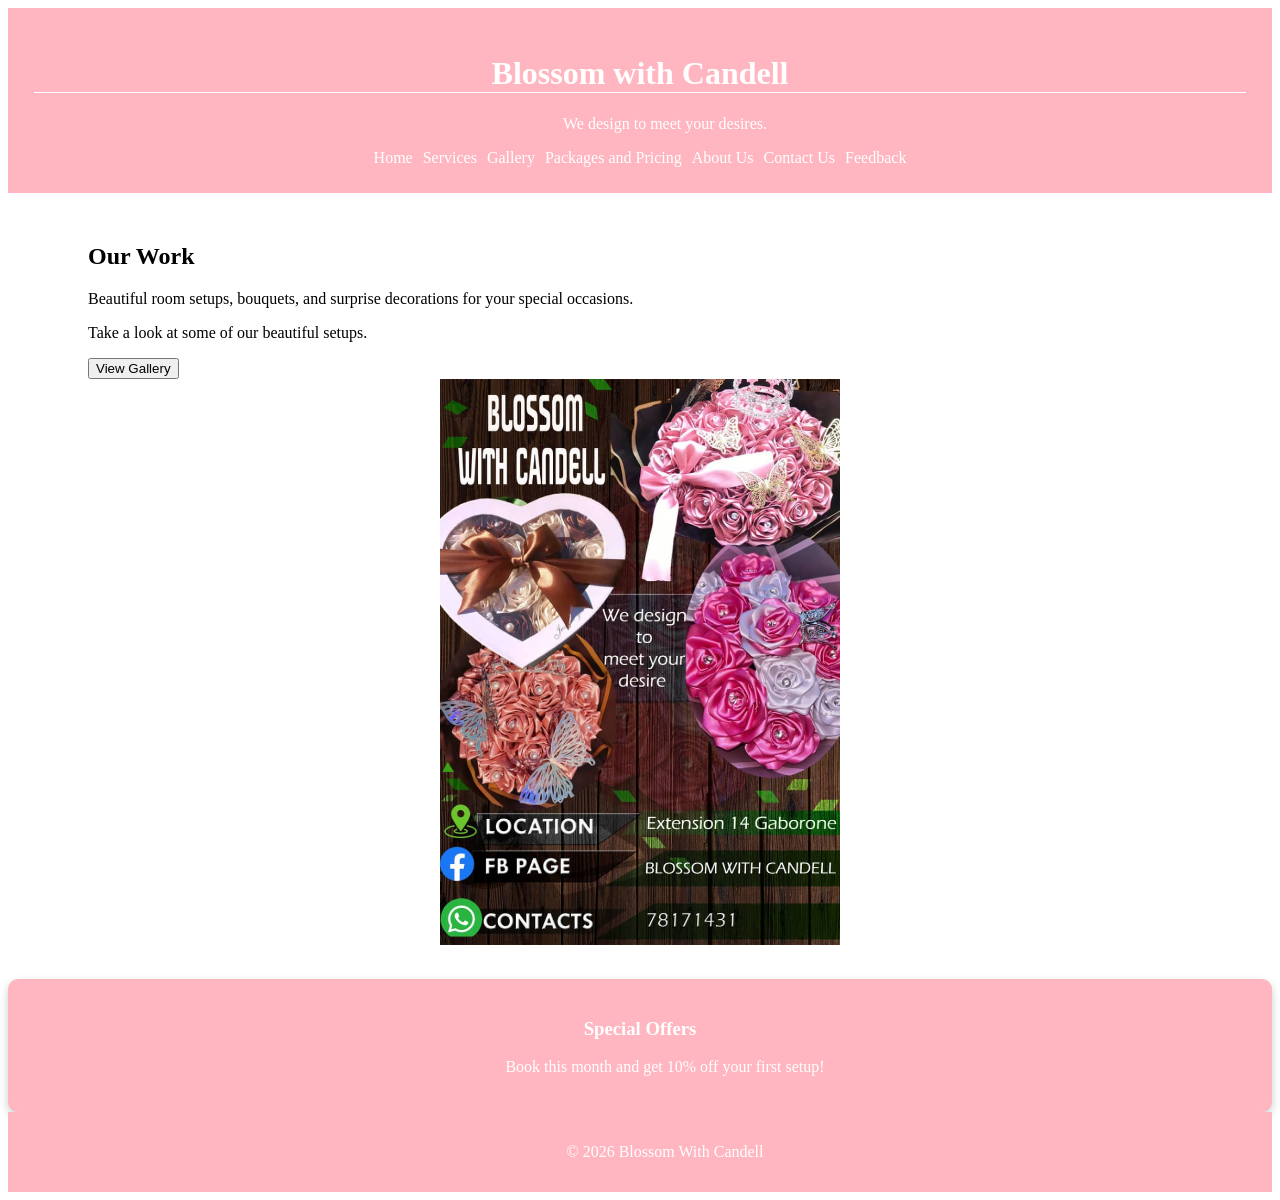
<file: index.html>
<!DOCTYPE html>
<html lang="en">

    <head>
        <title>Blossom With Candell</title>
        <meta charset="UTF-8">
        <link rel="stylesheet" href="style.css">
    
        <style>
            .body {font-family: Arial, Helvetica, sans-serif;}
            h1 {border-bottom: solid 1px;}
            p {margin-left: 30px;}
        
            .section{font-family: Arial, Helvetica, sans-serif;}
                    h2{margin-left: 50px;}
                    p{margin-left: 50px;}
                    button{margin-left: 50px;}
        </style>
    </head>

    <body>
        <header>
        <h1>Blossom with Candell</h1>
        <p>We design to meet your desires.</p>

         <nav>
            <ul>
            <li><a href="index.html">Home</a></li>
            <li><a href="service.html">Services</a></li>
            <li><a href="gallery.html">Gallery</a></li>
            <li><a href="packages.html">Packages and Pricing</a></li>
            <li><a href="about.html">About Us</a></li>
            <li><a href="contact.html">Contact Us</a></li>
            <li><a href="feedback.html">Feedback</a></li>
            </ul>
        </nav>

        </header>
        
        <main>
    
        <section class="home-content">

        <div class="text-content">
            <h2>Our Work</h2>
            <p>Beautiful room setups, bouquets, and surprise decorations for your special occasions.</p>
            <p>Take a look at some of our beautiful setups.</p>
            <a href="gallery.html">
            <button>View Gallery</button>
            </a>
            
            <div class="image-content">
                <center><img src="Catalogue.jpg" alt="Blossom With Candell Catalogue"></center>
            </div>
        </section>
</main>
    <aside class="ad-box">
        <h3>Special Offers</h3>
        <p>Book this month and get 10% off  your first setup!</p>

    </aside>

        </main>
    </body>

    <footer>
        <p>&copy; 2026 Blossom With Candell</p>
    </footer>
</html>
</file>
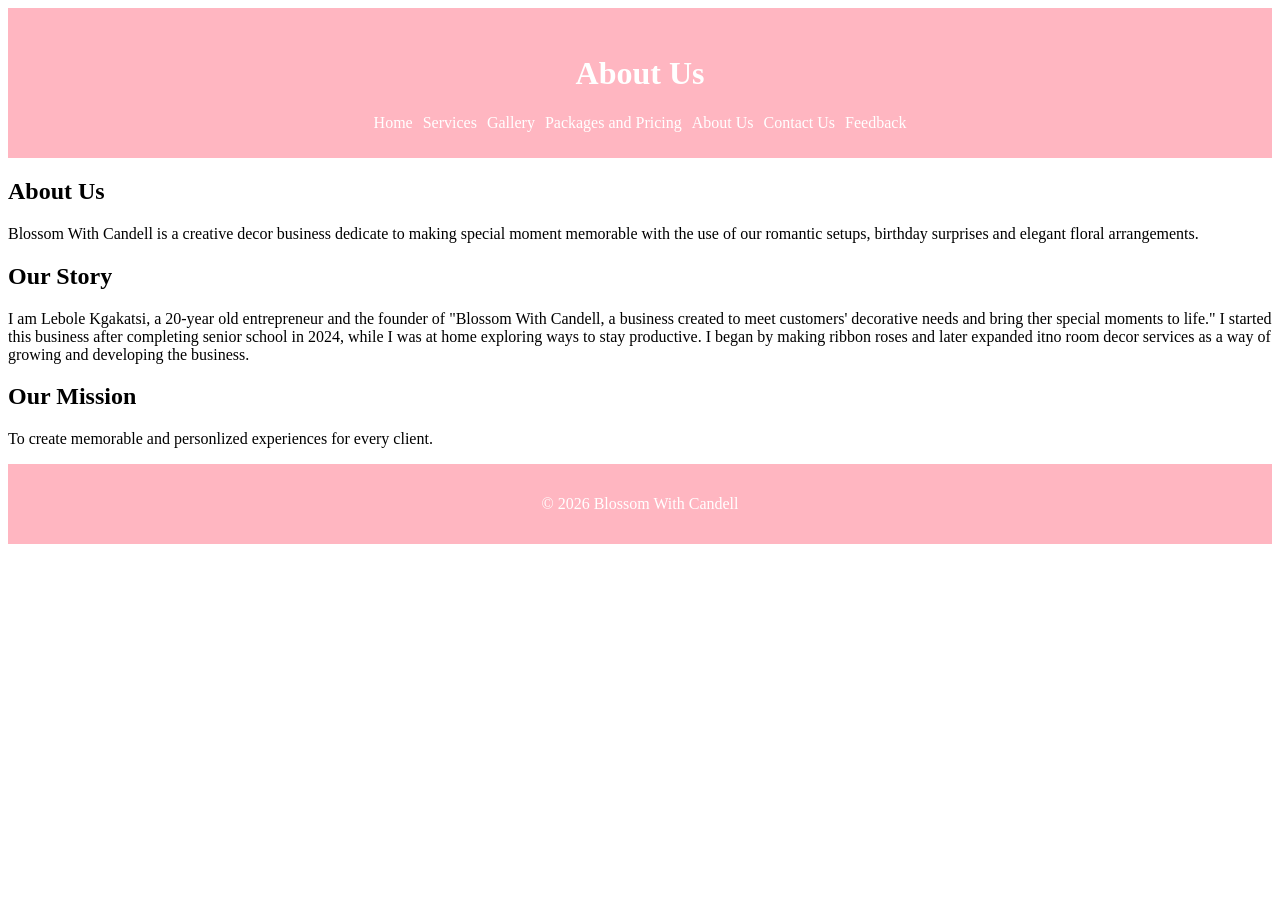
<file: about.html>
<!DOCTYPE html>
<html lang="en">

    <head>
        <title>About Us</title>
        <meta charset="UTF-8">
        <link rel="stylesheet" href="style.css">

    </head>

    <body>
        <header>
            <h1>About Us</h1>

             <nav>
            <ul>
            <li><a href="index.html">Home</a></li>
            <li><a href="service.html">Services</a></li>
            <li><a href="gallery.html">Gallery</a></li>
            <li><a href="packages.html">Packages and Pricing</a></li>
            <li><a href="about.html">About Us</a></li>
            <li><a href="contact.html">Contact Us</a></li>
            <li><a href="feedback.html">Feedback</a></li>
            </ul>
        </nav>

        </header>

        <main>

            <section>
                <h1>About Us</h1>

                <p>Blossom With Candell is a creative decor business dedicate to making special moment memorable with the use of our romantic setups,
                    birthday surprises and elegant floral arrangements.
                </p>

                <h2>Our Story</h2>

                <p2>I am Lebole Kgakatsi, a 20-year old entrepreneur and the founder of "Blossom With Candell, a business created to meet customers' decorative needs and bring ther special moments to life."
                    I started this business after completing senior school in 2024, while I was at home exploring ways to stay productive. I began by making ribbon roses and later expanded itno room decor services as a way of growing and developing the business.
                </p2>

                <h2>Our Mission</h2>

                <p>
                    To create memorable and personlized experiences for every client.
                </p>
            </section>

            
    <footer>
        <p>&copy; 2026 Blossom With Candell</p>
    </footer>

        </main>

    </body>
</html>
</file>
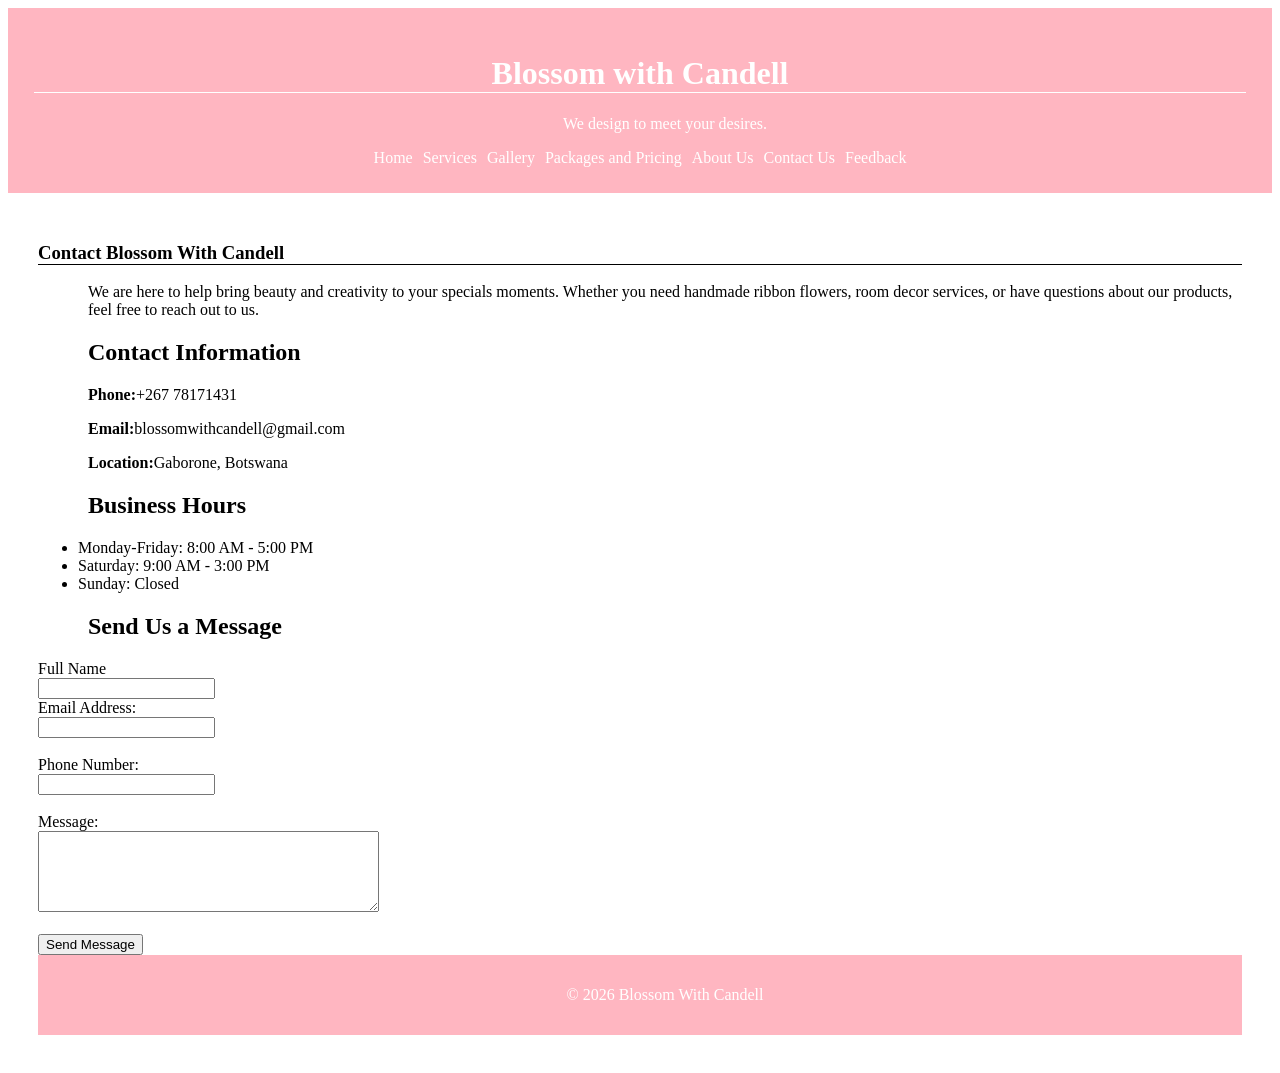
<file: contact.html>
<!DOCTYPE html>
<html lang="en">

    <head>
        <title>Blossom With Candell</title>
        <meta charset="UTF-8">
        <link rel="stylesheet" href="style.css">
     
     <style>
            .body {font-family: Arial, Helvetica, sans-serif;}
            h1 {border-bottom: solid 1px;}
            p {margin-left: 30px;}
        
            .section{font-family: Arial, Helvetica, sans-serif;}
                    h2{margin-left: 50px;}
                    p{margin-left: 50px;}
                    button{margin-left: 50px;}
        </style>
    </head>

     <body>
        <header>
        <h1>Blossom with Candell</h1>
        <p>We design to meet your desires.</p>

         <nav>
            <ul>
            <li><a href="index.html">Home</a></li>
            <li><a href="service.html">Services</a></li>
            <li><a href="gallery.html">Gallery</a></li>
            <li><a href="packages.html">Packages and Pricing</a></li>
            <li><a href="about.html">About Us</a></li>
            <li><a href="contact.html">Contact Us</a></li>
            <li><a href="feedback.html">Feedback</a></li>
            </ul>
        </nav>

        </header>
        
        <main>
    
        <section class="home-content">

         <main>

            <section>
                <h1>Contact Blossom With Candell</h1>

                <p>
                    We are here to help bring beauty and creativity to your specials moments. 
                    Whether you need handmade ribbon flowers, room decor services, or have
                    questions about our products, feel free to reach out to us.
                </p>

                <h2>Contact Information</h2>

                <p><strong>Phone:</strong>+267 78171431</p>
                <p><strong>Email:</strong>blossomwithcandell@gmail.com</p>
                <p><strong>Location:</strong>Gaborone, Botswana</p>
                
                <h2>Business Hours</h2>

                <ul>
                    <li>Monday-Friday: 8:00 AM - 5:00 PM</li>
                    <li>Saturday: 9:00 AM - 3:00 PM</li>
                    <li>Sunday: Closed</li>
                </ul>

                <h2>Send Us a Message</h2>

                <form>
                    <label for="name">Full Name</label><br>
                    <input type="text" id="name" name="name" required><br>

                            <label for="email">Email Address:</label><br>
        <input type="email" id="email" name="email" required><br><br>

        <label for="phone">Phone Number:</label><br>
        <input type="tel" id="phone" name="phone"><br><br>

        <label for="message">Message:</label><br>
        <textarea id="message" name="message" rows="5" cols="40" required></textarea><br><br>

        <input type="submit" value="Send Message">
                </form>
            </section>

            
    <footer>
        <p>&copy; 2026 Blossom With Candell</p>
    </footer>

        </main>

    </body>
</html>
</file>
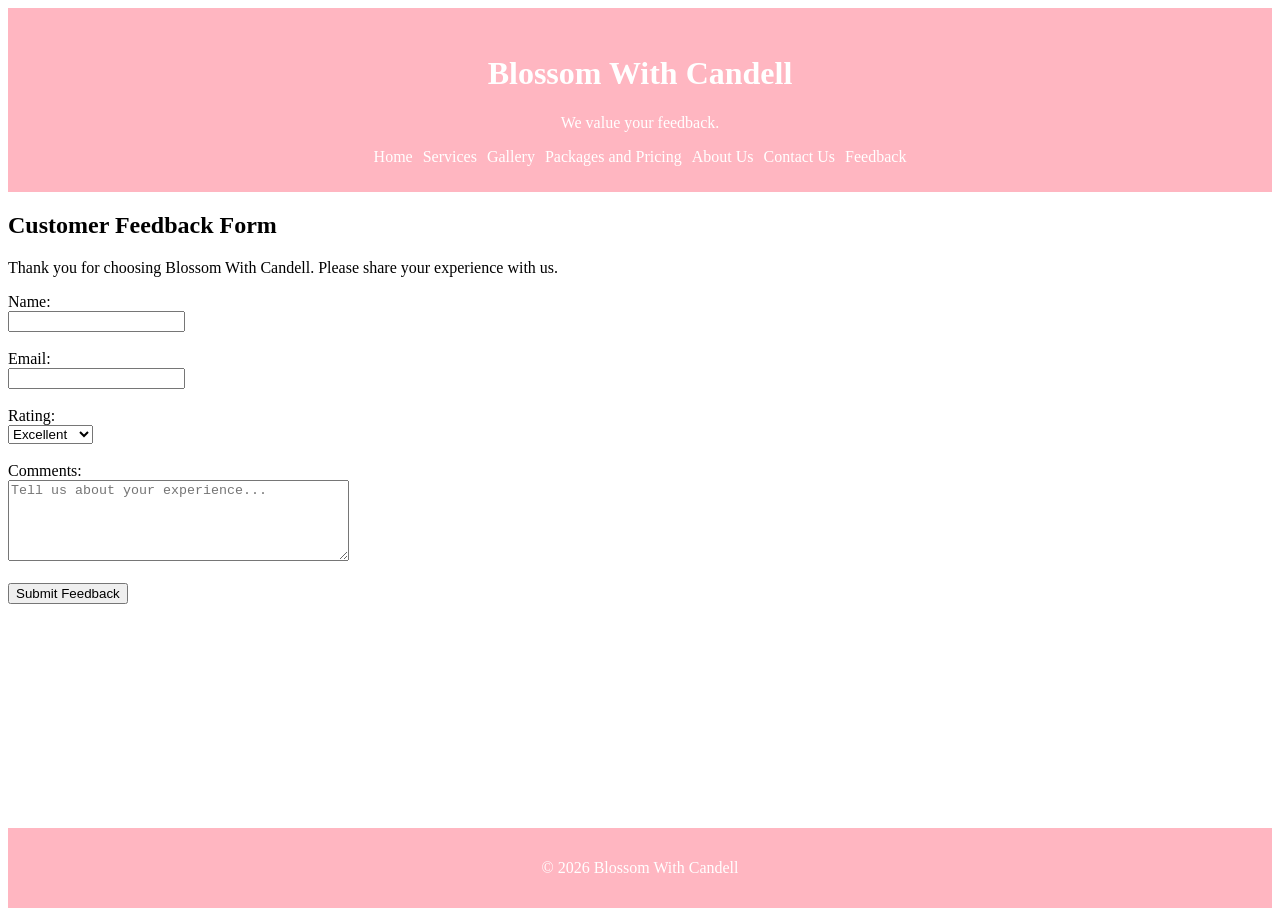
<file: feedback.html>
<!DOCTYPE html>
<html lang="en">

<head>
    <meta charset="UTF-8">
    <title>Feedback - Blossom With Candell</title>
    <link rel="stylesheet" href="style.css">
</head>

<body>

    <header>
        <h1>Blossom With Candell</h1>
        <p>We value your feedback.</p>
    
        <nav>
            <ul>
            <li><a href="index.html">Home</a></li>
            <li><a href="service.html">Services</a></li>
            <li><a href="gallery.html">Gallery</a></li>
            <li><a href="packages.html">Packages and Pricing</a></li>
            <li><a href="about.html">About Us</a></li>
            <li><a href="contact.html">Contact Us</a></li>
            <li><a href="feedback.html">Feedback</a></li>
            </ul>
        </nav>
        
    </header>

    <main>

        <section>
            <h2>Customer Feedback Form</h2>

            <p>
                Thank you for choosing Blossom With Candell.
                Please share your experience with us.
            </p>

            <form>

                <label for="name">Name:</label><br>
                <input type="text" id="name" name="name" required><br><br>

                <label for="email">Email:</label><br>
                <input type="email" id="email" name="email"><br><br>

                <label for="rating">Rating:</label><br>
                <select id="rating" name="rating">
                    <option value="5">Excellent</option>
                    <option value="4">Very Good</option>
                    <option value="3">Good</option>
                    <option value="2">Fair</option>
                    <option value="1">Poor</option>
                </select><br><br>

                <label for="comments">Comments:</label><br>
                <textarea id="comments" name="comments" rows="5" cols="40"
                    placeholder="Tell us about your experience..."></textarea><br><br>

                <button type="submit">Submit Feedback</button>

            </form>

        </section>

    </main>

    <footer>
        <p>&copy; 2026 Blossom With Candell</p>
    </footer>

</body>

</html>
</file>
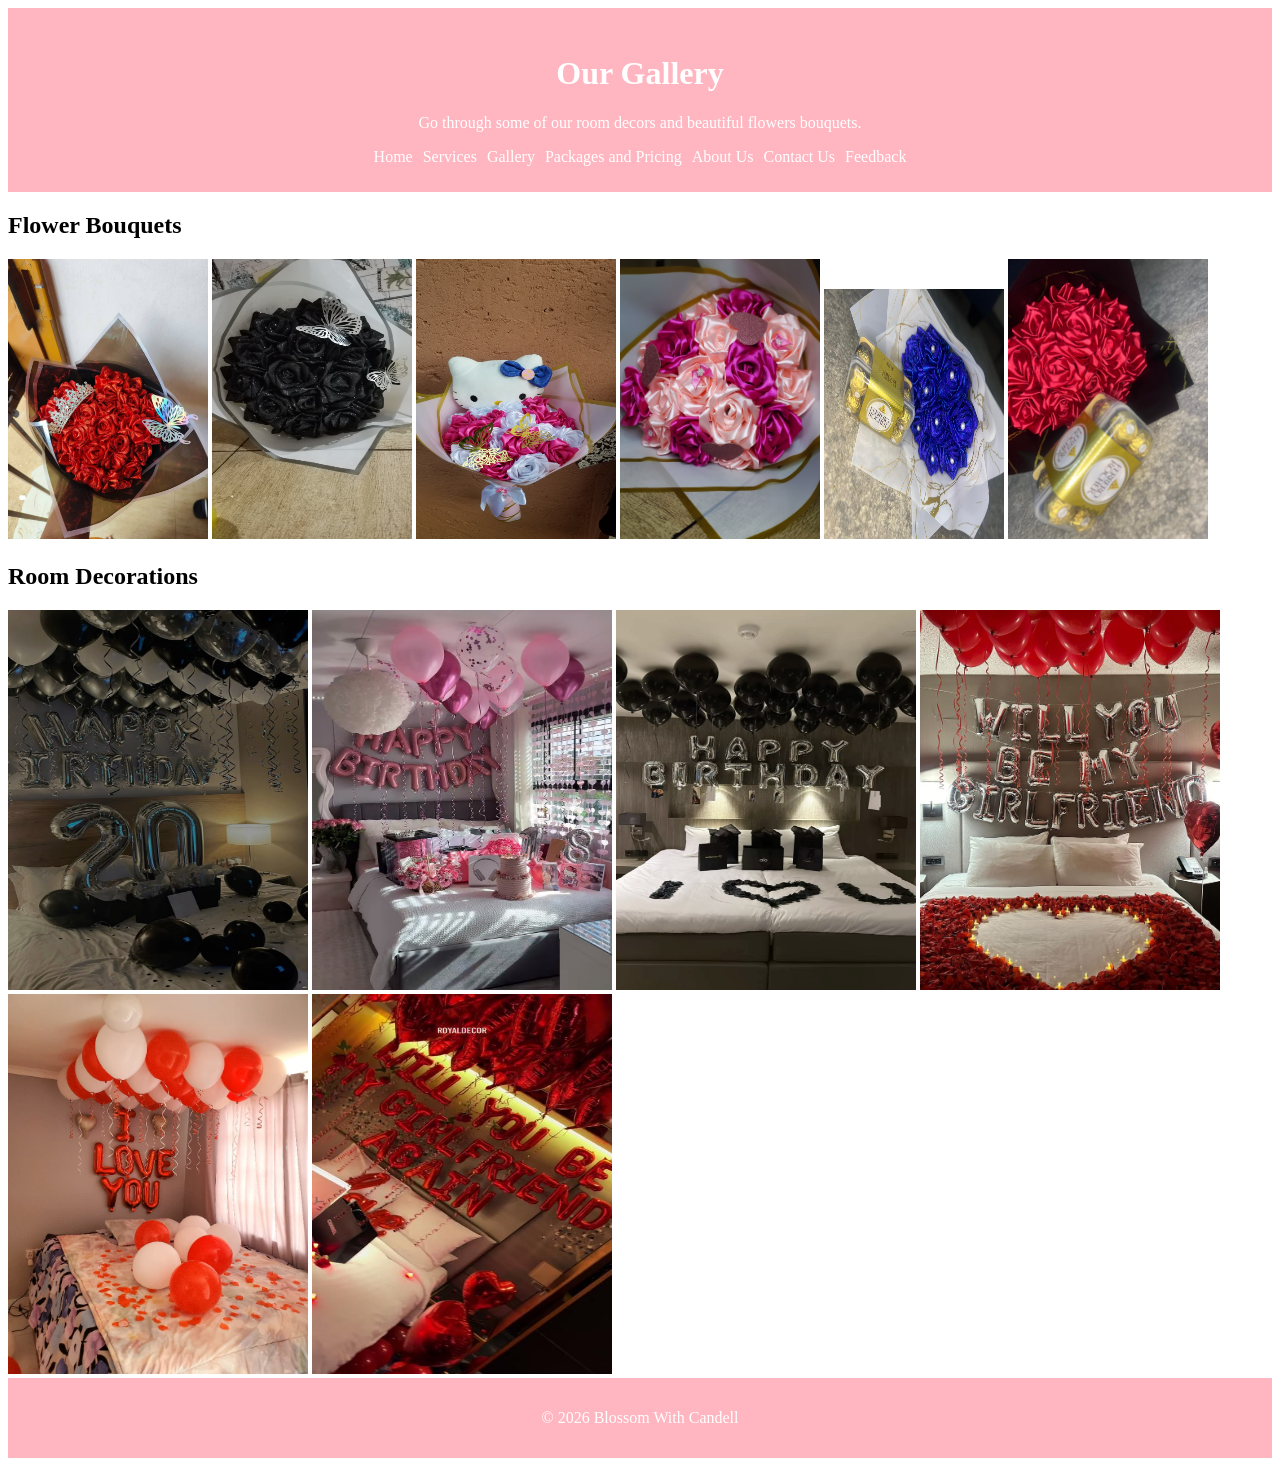
<file: gallery.html>
<!DOCTYPE html>
<html lang="en">

    <head>
        <title>Blossom With Candell</title>
        <meta charset="UTF-8">
        <link rel="stylesheet" href="style.css">
    
        <body>
        <header>
        <h1>Our Gallery</h1>
        <p>Go through some of our room decors and beautiful flowers bouquets.</p>

         <nav>
            <ul>
            <li><a href="index.html">Home</a></li>
            <li><a href="service.html">Services</a></li>
            <li><a href="gallery.html">Gallery</a></li>
            <li><a href="packages.html">Packages and Pricing</a></li>
            <li><a href="about.html">About Us</a></li>
            <li><a href="contact.html">Contact Us</a></li>
            <li><a href="feedback.html">Feedback</a></li>
            </ul>
        </nav>
    </header>

        <main>
            <div class="bouquet gallery">

                <h2>
                    Flower Bouquets
                </h2>
                <img src="IMG-20250113-WA0040.jpg" alt="Glittered Red Roses" width="200px" height="280px">
                <img src="IMG-20250125-WA0029.jpg" alt="Glittered black roses" width="200px" height="280px">
                <img src="IMG-20250206-WA0129.jpg" alt="Hello Kitty Mixed Color Roses" width="200px" height="280px">
                <img src="IMG-20250209-WA0139.jpg" alt="Mixed Pink Set" width="200px" height="280px">
                <img src="IMG-20250214-WA0021.jpg" alt="Blue glittered Set" width="180px" height="250px">
                <img src="IMG-20250214-WA0044.jpg" alt="Merune Flower Set" width="200px" height="280px">
            </div>

            <div class="Room Decors">
                <h2>
                    Room Decorations
                </h2>

                <img src="20th Birthday room!.jpg" alt="20TH Black Room Decor" width="300px" height="380px">
                <img src="Pink birthday room dcor.jpg" alt="Pink Decorated Room" width="300px" height="380px">
                <img src="Birthdayroom decor.jpg" alt="Second Black Room Decor" width="300px" height="380px">
                <img src="Proposal room decor.jpg" alt="Proposal room" width="300px" height="380px">
                <img src="final project 1.jpeg" alt="Valentines Room Decor" width="300px" height="380px">
                <img src="TikTok · RoyalDecor.jpg" alt="Second Proposal Decorated Room" width="300px" height="380px">

            </div>
        
        

        </main>
        
            <footer>
        <p>&copy; 2026 Blossom With Candell</p>
    </footer>
</html>
</file>
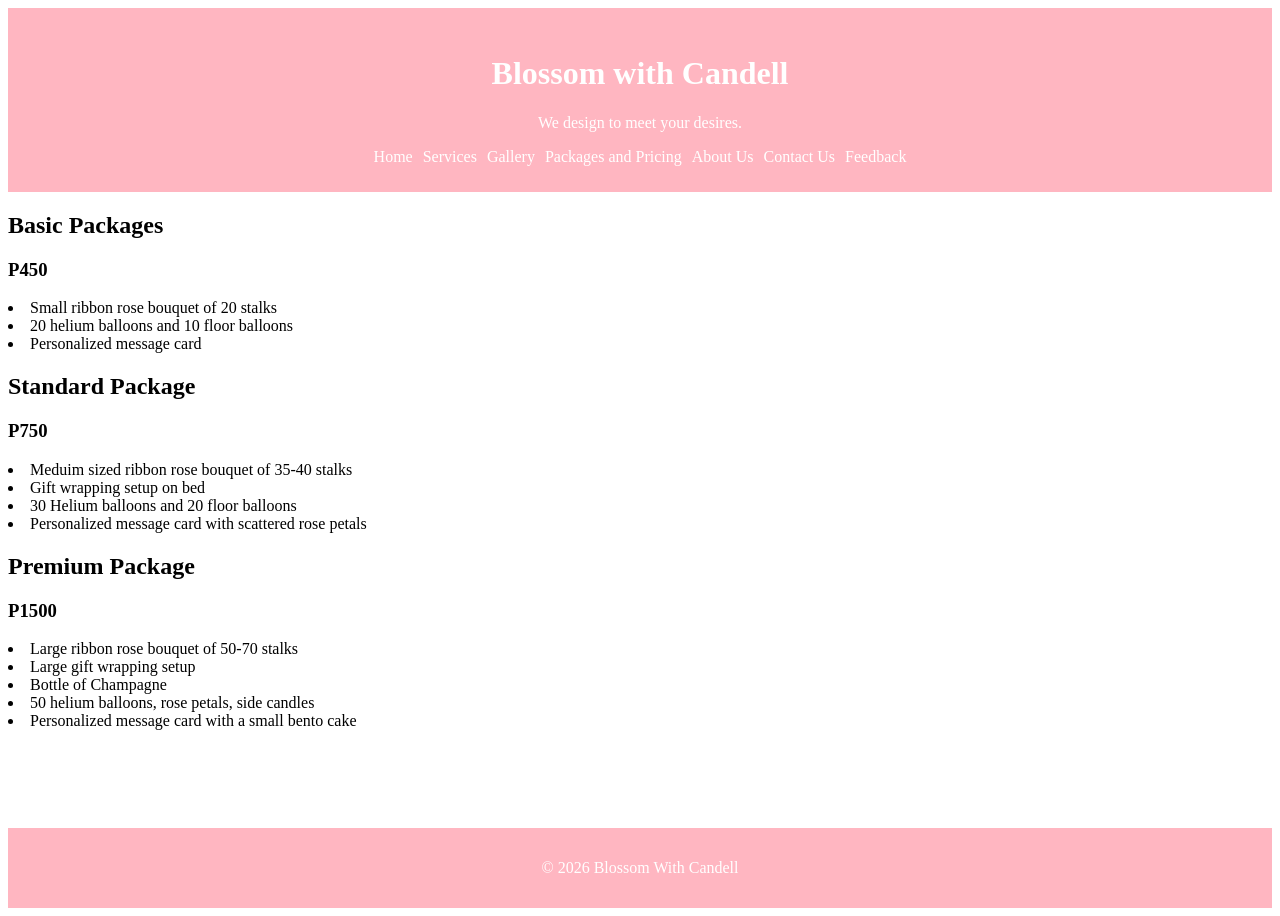
<file: packages.html>
<!DOCTYPE html>
<html lang="en">

    <head>
        <title>Blossom With Candell</title>
        <meta charset="UTF-8">
        <link rel="stylesheet" href="style.css">
    
        <body>
        <header>
        <h1>Blossom with Candell</h1>
        <p>We design to meet your desires.</p>

         <nav>
            <ul>
            <li><a href="index.html">Home</a></li>
            <li><a href="service.html">Services</a></li>
            <li><a href="gallery.html">Gallery</a></li>
            <li><a href="packages.html">Packages and Pricing</a></li>
            <li><a href="about.html">About Us</a></li>
            <li><a href="contact.html">Contact Us</a></li>
            <li><a href="feedback.html">Feedback</a></li>
            </ul>
        </nav>
        </header>

        <main>

            <section class="Packages and Prices">

                <div class="packages-card">

                    <h2>Basic Packages</h2>
                    <h3>P450</h3>
                      <li>Small ribbon rose bouquet of 20 stalks</li>
                      <li>20 helium balloons and 10 floor balloons</li>
                      <li>Personalized message card</li>
                </ul>

                <h2>Standard Package</h2>
                    <h3>P750</h3>
                      <li>Meduim sized ribbon rose bouquet of 35-40 stalks</li>
                    <li>Gift wrapping setup on bed</li>
                    <li>30 Helium balloons and 20 floor balloons</li>
                    <li>Personalized message card with scattered rose petals</li>
                </ul>

                <h2>Premium Package</h2>
                <h3>P1500</h3>
                <li>Large ribbon rose bouquet of 50-70 stalks</li>
                <li>Large gift wrapping setup</li>
                <li>Bottle of Champagne</li>
                <li>50 helium balloons, rose petals, side candles</li>
                <li>Personalized message card with a small bento cake</li>

                </div>
            </section>
        </main>
        
            <footer>
        <p>&copy; 2026 Blossom With Candell</p>
    </footer>
</html>
</file>
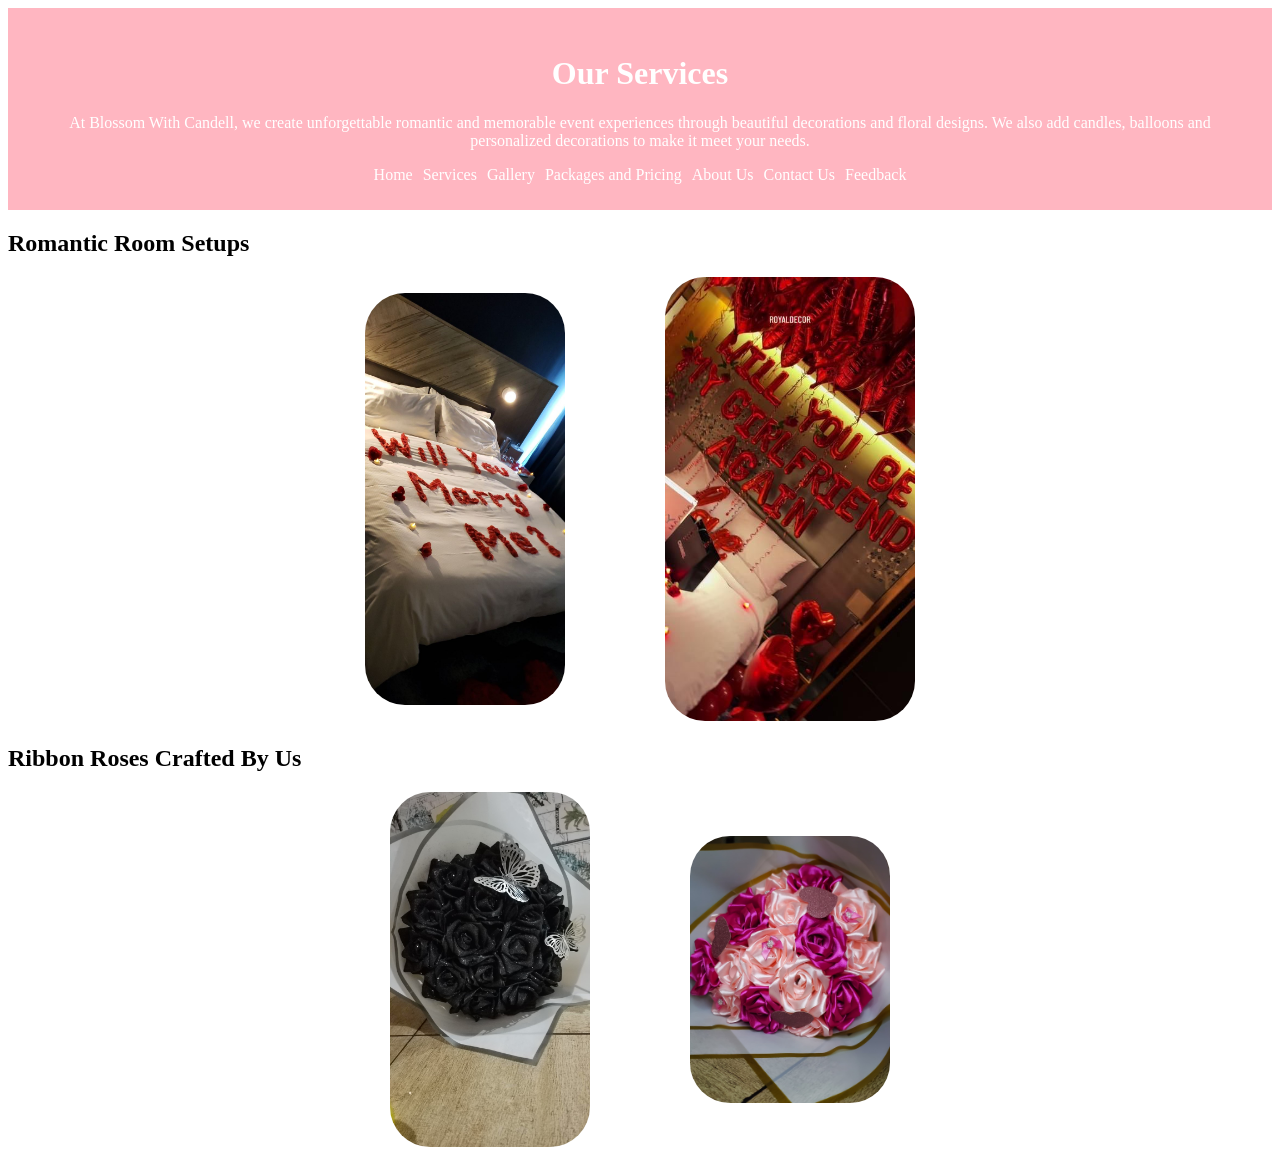
<file: services.html>
<!DOCTYPE html>
<html lang="en">

    <head>
        <title>Our Services</title>
        <meta charset="UTF-8">
        <link rel="stylesheet" href="style.css">

    </head>

    <body>
        <header>
            <h1>Our Services</h1>

            <p>
                At Blossom With Candell, we create unforgettable romantic and memorable event experiences through beautiful decorations and floral designs.
                We also add candles, balloons and personalized decorations to make it meet your needs.
            </p>

             <nav>
            <ul>
            <li><a href="index.html">Home</a></li>
            <li><a href="service.html">Services</a></li>
            <li><a href="gallery.html">Gallery</a></li>
            <li><a href="packages.html">Packages and Pricing</a></li>
            <li><a href="about.html">About Us</a></li>
            <li><a href="contact.html">Contact Us</a></li>
            <li><a href="feedback.html">Feedback</a></li>
            </ul>
        </nav>

        </header>

        <main>

            <section>
                <h2>Romantic Room Setups</h2>
            </section>

            <div class="image-row">

            <div class="image-content-2">
                <img src="Pop The Question with a customized bed design!_.jpg" alt="Customized beds" style="width: 200px;">
            </div>

            <div class="image-content-3">
                <img src="TikTok · RoyalDecor.jpg" alt="Second Room Decor" style="width: 250px;">
            </div>
        </main>


        <section>
            <h2>Ribbon Roses Crafted By Us</h2>
        </section>

        <div class="image-row">
            
            <div class="image-content-8">
                <img src="IMG-20250125-WA0029.jpg" alt="Black Devil Roses" style="width: 200px;">
            </div>

            <div class="image-content-9">
                <img src="IMG-20250209-WA0139.jpg" alt="Mixed Set:Pink And Dark Pink" style="width: 200px;">
            </div>
        </div>
    </body>
</html>
</file>
<file: style.css>
header{
    background-color: #ffb6c1;
    color:white;
    padding: 26px;
    text-align: center;
}

nav ul{
    list-style: none;
    padding: 0;
    margin: 0;

    display: flex;
    justify-content: center;
    gap: 10px;
}

nav a{
    text-decoration: none;
    color: white;
    font-weight: normal;
}

body{
    display: flex;
    flex-direction: column;
    min-height: 100vh;
}

nav a:hover{
    color: #333;
}

main{
    flex: 1;
}

footer{
    background-color: #ffb6c1;
    color: white;
    text-align: center;
    padding: 15px;
}

.home-content {
    display: flex;
    align-items: center;
    gap: 40px;
    padding: 30px;
    flex-direction: row;
}

.text-content {
    flex: 1;
}

.image-content {
    flex: 1;
}

.image-content img {
    width: 100%;
    max-width: 400px;
    height: auto;
    
}

.image-content-1{
    width: 100%;
    max-width: 250px;
    height: auto;
}

.ad-box{
    flex: 1;
    background-color: #ffb6c1;
    color: white;
    padding: 20px;
    border-radius: 10px;
    text-align:center;
    height: fit-content;
    box-shadow: 0 4px 10px rgba(0, 0, 0, 0.2);
}

.image-row{
    display: flex;
    gap: 100px;
    justify-content: center;
    align-items: center;
}

.image-row img{
    width: 150px;
    height: auto;
    border-radius: 40px;
}
</file>
